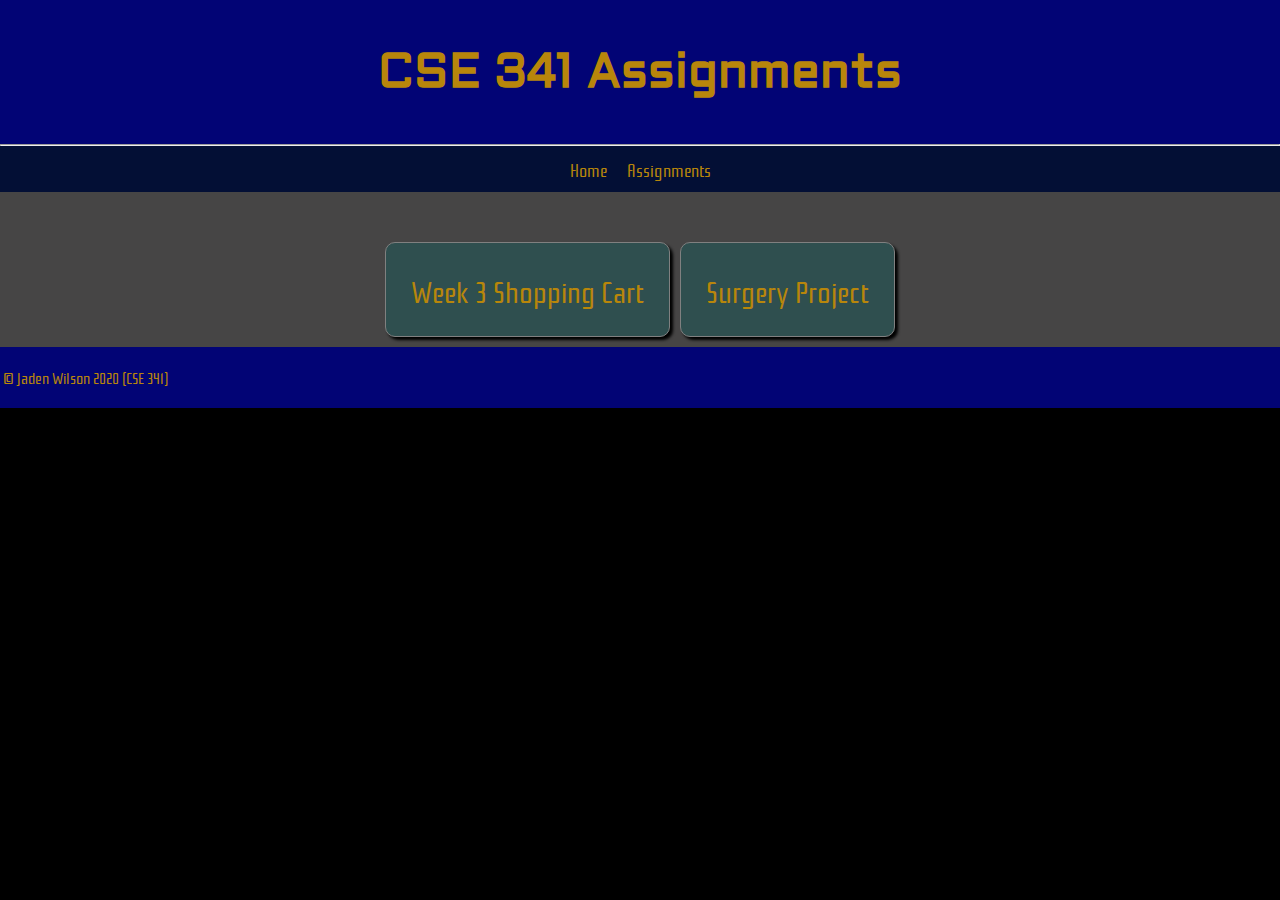
<file: web/assignments.html>
<!DOCTYPE html>
<html lang="en">
<head>
   <meta charset="UTF-8">
   <meta name="viewport" content="width=device-width, initial-scale=1.0">
   <title>Assignments</title>
   <link rel="stylesheet" type="text/css" href="css/styles.css">
   <link rel="stylesheet" type="text/css" href="css/assignmentStyles.css">
</head>
<body>
   <header>
      <h1 id="pagename">CSE 341 Assignments</h1>
   </header>
   <hr>
   <nav>
      <ul id='navlist'>
         <li><a href='index.php'>Home</a></li>
         <li><a href='assignments.html'>Assignments</a></li>
      </ul>
   </nav>
   <main>
     <ul id='assignments'>
        <li><a href="week03/browseItems.php">Week 3 Shopping Cart</a></li>
        <li><a href="surgeryProject/index.php">Surgery Project</a></li>
     </ul>
   </main>
   <footer>
      <p>&copy; Jaden Wilson 2020 (CSE 341)</p>
   </footer>
</body>
</html>
</file>
<file: web/css/styles.css>
@import url('https://fonts.googleapis.com/css2?family=Rationale&display=swap');
@import url('https://fonts.googleapis.com/css2?family=Aldrich&display=swap');
body {
   font-size: 100%;
   margin: 0;
   background-color: black;
   font-family: 'Rationale', sans-serif;
}

header {
   background-color: rgb(2, 4, 117);
   margin: 0;
   padding: 10px;
}

hr {
   margin: 0;
}

#pagename {
   color: darkgoldenrod;
   text-align: center;
   font-family: 'Aldrich', sans-serif;
   font-size: 3em;
}

nav {
   background-color: rgb(3, 15, 53);
   font-size: 18px;
}

nav ul {
   margin: 0;
   padding-left: 0;
   list-style: none;
   display: flex;
   justify-content: center;
}

nav li {
   padding: 10px 0;
}

nav a {
   color: darkgoldenrod;
   text-decoration: none;
   padding: 10px;
}

nav a:hover {
   color:  rgb(3, 15, 53);
   background-color: darkgoldenrod;
}

main {
   background-color: rgb(70, 69, 69);
   padding: 5px;
}

footer {
   background-color:rgb(2, 4, 117);
   color: darkgoldenrod;
   padding: 3px;
}
</file>
<file: web/css/assignmentStyles.css>
h2 {
   text-align: center;
}

main {
   display: block;
   margin: 0;
}

#assignments {
   display: flex;
   justify-content: center;
   flex-wrap: wrap;
   width: 75%;
   margin: auto;
   margin-top: 40px;
   list-style: none;
   padding: 0;
}
#assignments li {
   margin: 5px;
   border: 1px solid grey;
   border-radius: 10px;
   box-shadow: 3px 3px 3px black;
   background-color: darkslategray;
}
#assignments li a {
   display: block;
   padding: 25px;
   font-size: 30px;
   color: darkgoldenrod;
   text-decoration: none;
}


@media screen and (max-width: 350px) {
   #pagename {
      font-size: 1.5em;;
   }
}
</file>
